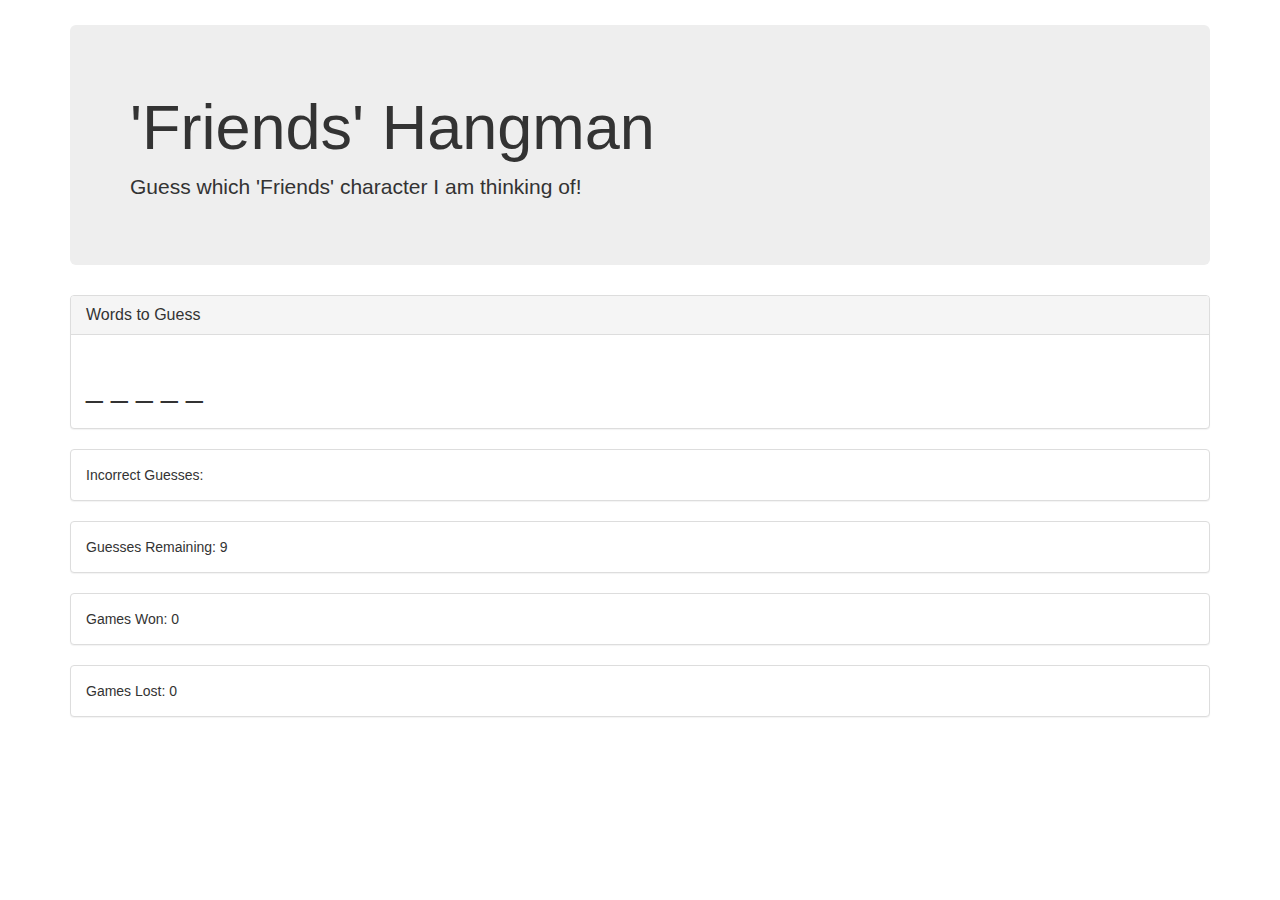
<file: Hangman-Game/index.html>
<!DOCTYPE html>
<html lang="en">
<head>
	<meta charset="UTF-8">
	<title>Hangman Game</title>
	<link rel="stylesheet" type="text/css" href="assets/css/reset.css">
	<link rel="stylesheet" type="text/css" href="assets/css/style.css">

	<!-- Latest compiled and minified CSS -->
<link rel="stylesheet" href="https://maxcdn.bootstrapcdn.com/bootstrap/3.3.7/css/bootstrap.min.css" integrity="sha384-BVYiiSIFeK1dGmJRAkycuHAHRg32OmUcww7on3RYdg4Va+PmSTsz/K68vbdEjh4u" crossorigin="anonymous">

</head>

<body>
	
	<div class="container">
		<div class="jumbotron">
		  <h1>'Friends' Hangman</h1>
		  <p>Guess which 'Friends' character I am thinking of!</p>
		</div>
	

	<div class="panel panel-default">
		  <div class="panel-heading">
		  		<h3 class="panel-title">Words to Guess</h3>
		  </div>

	 	 <div class="panel-body">
	   		 <h2 id="wordToGuess"> _ _ _ _ _ _ </h2>
  		 </div>
	</div>
	
	<div class="panel panel-default">
	  <div class="panel-body">
	    Incorrect Guesses: <span id="wrongGuesses"></span>
	  </div>
	</div>

	<div class="panel panel-default">
	  <div class="panel-body">
	    Guesses Remaining: <span id="guessesLeft"></span>
	  </div>
	</div>

	<div class="panel panel-default">
	  <div class="panel-body">
		Games Won: <span id="winCounter"></span>
	  </div>
	</div>

	<div class="panel panel-default">
	  <div class="panel-body">
		Games Lost: <span id="lossCounter"></span>
	  </div>
	</div>


</div>	

<script src="assets/javascript/game.js"></script>


</body>
</html>
</file>
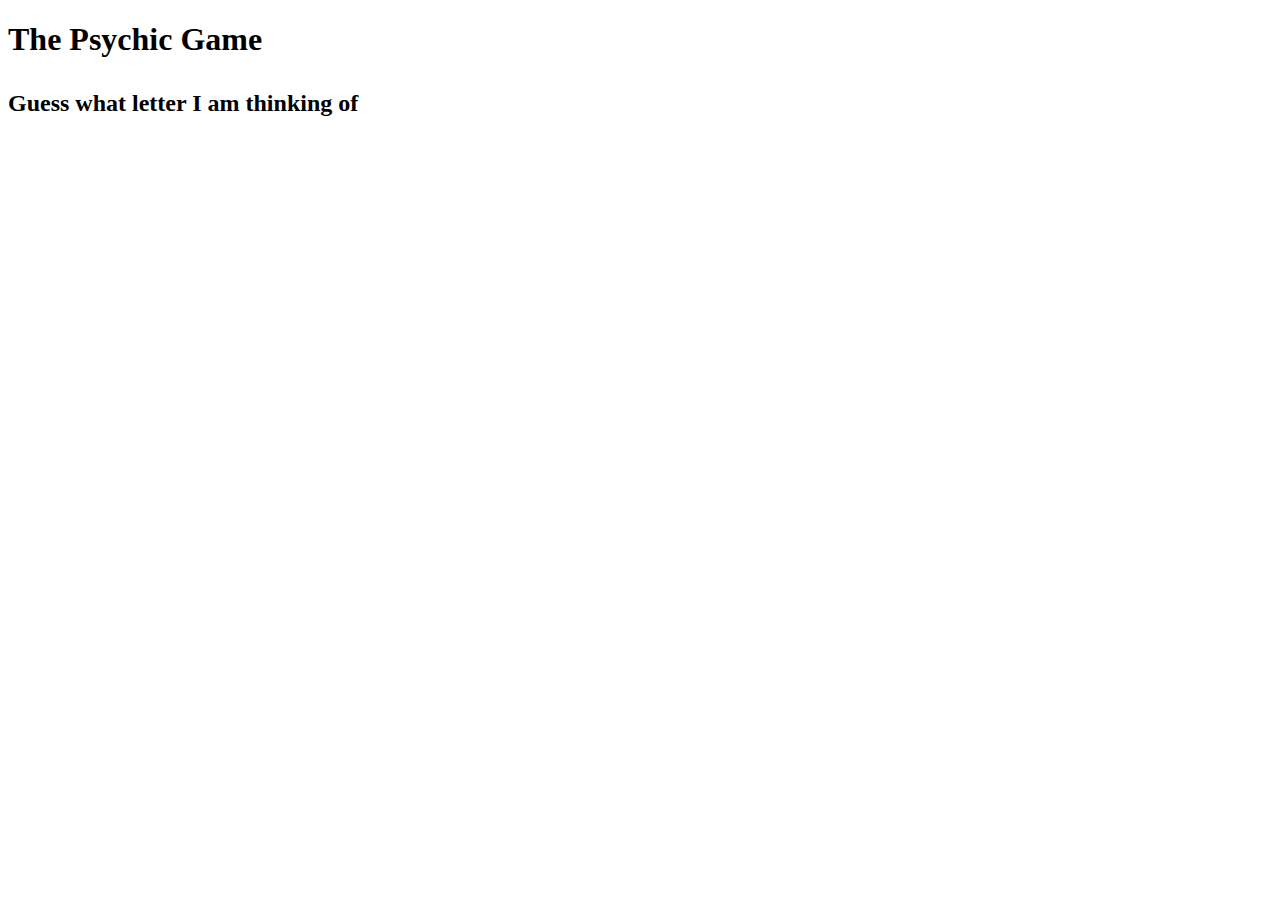
<file: Psychic-Game-master/index.html>
<!DOCTYPE html>
<html lang="en">
<head>
	<meta charset="UTF-8">
	<title>The Psychic Game</title>

	<script src="https://code.jquery.com/jquery-3.1.1.min.js"></script>
</head>
<body>

<!-- computer randomly picks a letter -->
<!-- user must guess which letter the computer chose -->
<!-- allow 9 guesses and display guesses on screen -->
<!-- display wins, losses, and guesses remaining on screen -->



<div id ="game">
	<p><h1>The Psychic Game</p></h1>
	<p><h2>Guess what letter I am thinking of</h2></p>
</div>
	
	<script type="text/javascript">

		var options = ["a","b","c","d","e","f","g","h","i","j","k","l","m","n","o","p","q","r","s","t","u","v","w","x","y","z"];
		var letterChosen = [];
		var userGuess = [];
		var wins = 0;
		var losses = 0;
		var guessesLeft = 9;


		var computerGuess = options[Math.floor(Math.random()*options.length)];
	
		
		document.onkeyup = function() {

		var reset = function() {
			guessesLeft = 9;

		}

		var computerGuess = options[Math.floor(Math.random()*options.length)];

			

			userGuess = String.fromCharCode(event.keyCode).toLowerCase();



					if (userGuess == computerGuess) {
						wins++;
						alert("You win!");
						reset();

					} else {
						guessesLeft--;
					}

					if (guessesLeft === 0) {
						alert("You lose");
						losses ++;	
						// wins= 0;
						guessesLeft= 9;
						letterChosen = [];
					}	

			// pushes userGuess values into the empty array letterChosen
			userGuess = event.key;
			letterChosen.push(userGuess);




			// Debugging
				console.log(computerGuess);
				console.log(userGuess);



			// Creates a variable called html that will embed the score on the page upon activating wins, losses, and ties
			var html ="<p><h1>The Psychic Game</h1></p>" +
			"<p><h2>Guess what letter I am thinking of</h2></p>" +
			"<p>wins:  " + wins + "</p>" +
			"<p>losses: " + losses + "</p>" +
			"<p>guesses left: " + guessesLeft + "</p>" +
			"<p>your guesses: " + letterChosen.join('  ') + "</p>";

			document.querySelector('#game').innerHTML = html;
			// targets the div "game" that we put the original paragraph inside of in order to display the html
			// every time the user presses a key, determine a win, loss, or tie, incriment these variables as needed, then update this html variable with the correct values. 
			// Target the div "game" and replace all the html inside and with this new variable 'html'

		}



	</script>
	
</body>
</html>
</file>
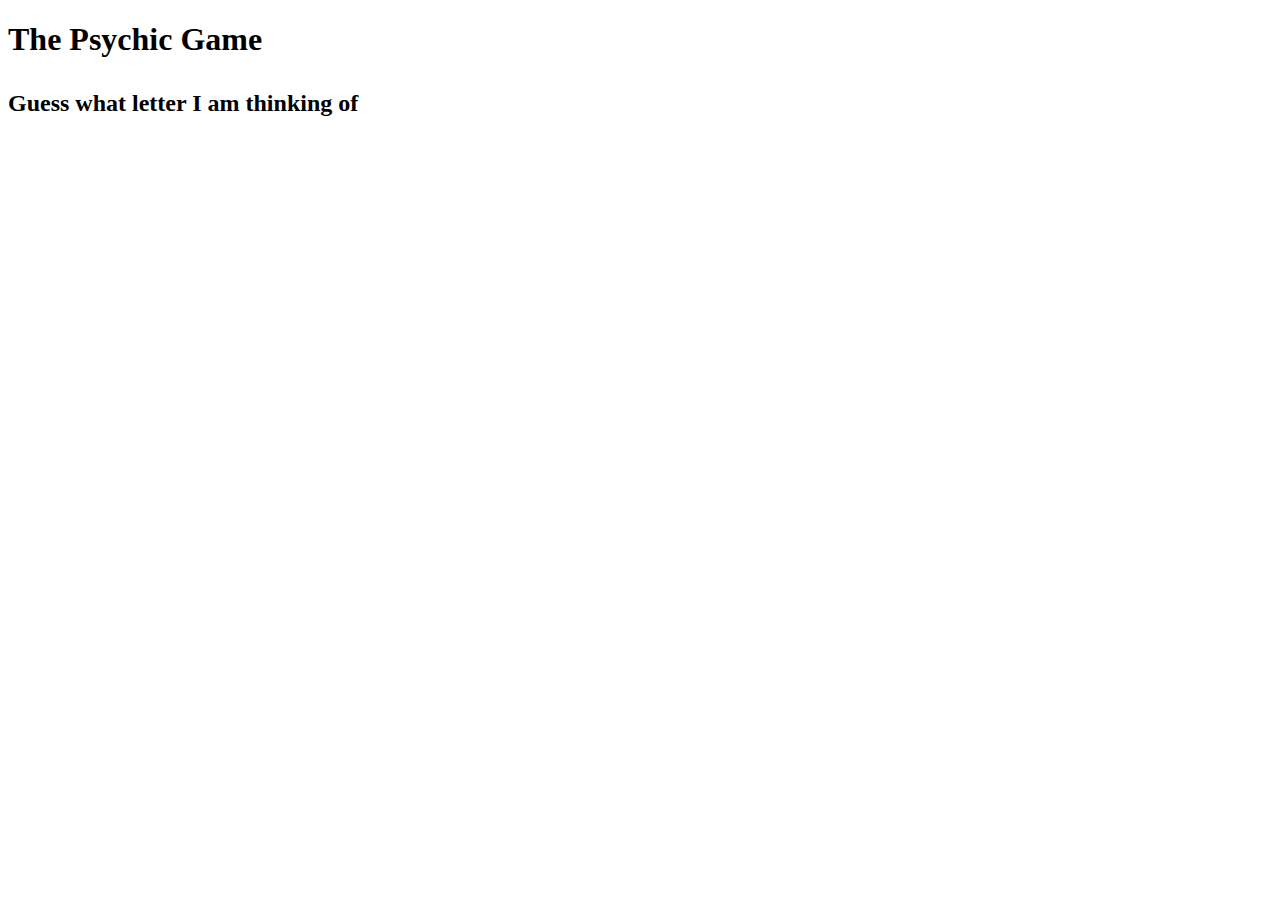
<file: Psychic-Game-master/Psychic-Game-master/index.html>
<!DOCTYPE html>
<html lang="en">
<head>
	<meta charset="UTF-8">
	<title>The Psychic Game</title>

	<script src="https://code.jquery.com/jquery-3.1.1.min.js"></script>
</head>
<body>

<!-- computer randomly picks a letter -->
<!-- user must guess which letter the computer chose -->
<!-- allow 9 guesses and display guesses -->
<!-- upon winning or losing, adjust the scores accordingly and clear the incorrect guesses field -->
<!-- display wins, losses, and guesses remaining  -->


<div id ="game">
	<p><h1>The Psychic Game</p></h1>
	<p><h2>Guess what letter I am thinking of</h2></p>
</div>
	
	<script type="text/javascript">

		var options = ["a","b","c","d","e","f","g","h","i","j","k","l","m","n","o","p","q","r","s","t","u","v","w","x","y","z"];
		var letterChosen = [];
		var userGuess = [];
		var computerGuess= [];
		var wins = 0;
		var losses = 0;
		var guessesLeft = 9;
		var guessesReset = "";

		// pulls a random variable from the options array and stores it in a new variable called computerGuess
		computerGuess = options[Math.floor(Math.random()*options.length)]; 


		// function that will occur upon pressing a key
			document.onkeyup = function() {

			var reset = function() {
				// reset guesses left counter
				guessesLeft = 9;
				// clear the value in the yourGuesses field --- NOT FUNCTIONING
				letterChosen = [];
				userGuess = [];
				// document.write(letterChosen());
				// pull a new value from the options array to computerGuess variable
				computerGuess = options[Math.floor(Math.random()*options.length)]; 
			}


			// captures key pressed in the form of a string and stores it in a new variable called userGuess 
			userGuess = String.fromCharCode(event.keyCode).toLowerCase();

					if (userGuess == computerGuess) {
						wins++;
						alert("The correct choice was " + userGuess + "!" + " You win!");
						reset();
						letterChosen = [];

						// var computerGuess = options[Math.floor(Math.random()*options.length)];

					} else {
						guessesLeft--;

					}

					if (guessesLeft === 0) {
						losses ++;	
						alert("You lose. Loser.");
						reset();
			
					}	

			// pushes userGuess values into the empty array letterChosen
			userGuess = event.key;
			letterChosen.push(userGuess);


			// Debugging
				console.log(computerGuess);
				console.log(userGuess);


		////// HTML /////////////////////////////////////////////////////////


		document.getElementbyID()

			// Creates a variable called html that will embed the score on the page upon activating wins, losses, and ties
			var html ="<p><h1>The Psychic Game</h1></p>" +
			"<p><h2>Guess what letter I am thinking of</h2></p>" +
			"<p>wins:  " + wins + "</p>" +
			"<p>losses: " + losses + "</p>" +
			"<p>guesses left: " + guessesLeft + "</p>" +
			"<p>your guesses: " + letterChosen.join('  ') + "</p>";

			document.querySelector('#game').innerHTML = html;
			// targets the div "game" that we put the original paragraph inside of in order to display the html
			// every time the user presses a key, determine a win, loss, or tie, incriment these variables as needed, then update this html variable with the correct values. 
			// Target the div "game" and replace all the html inside and with this new variable 'html'

		}




	</script>
	
</body>
</html>
</file>
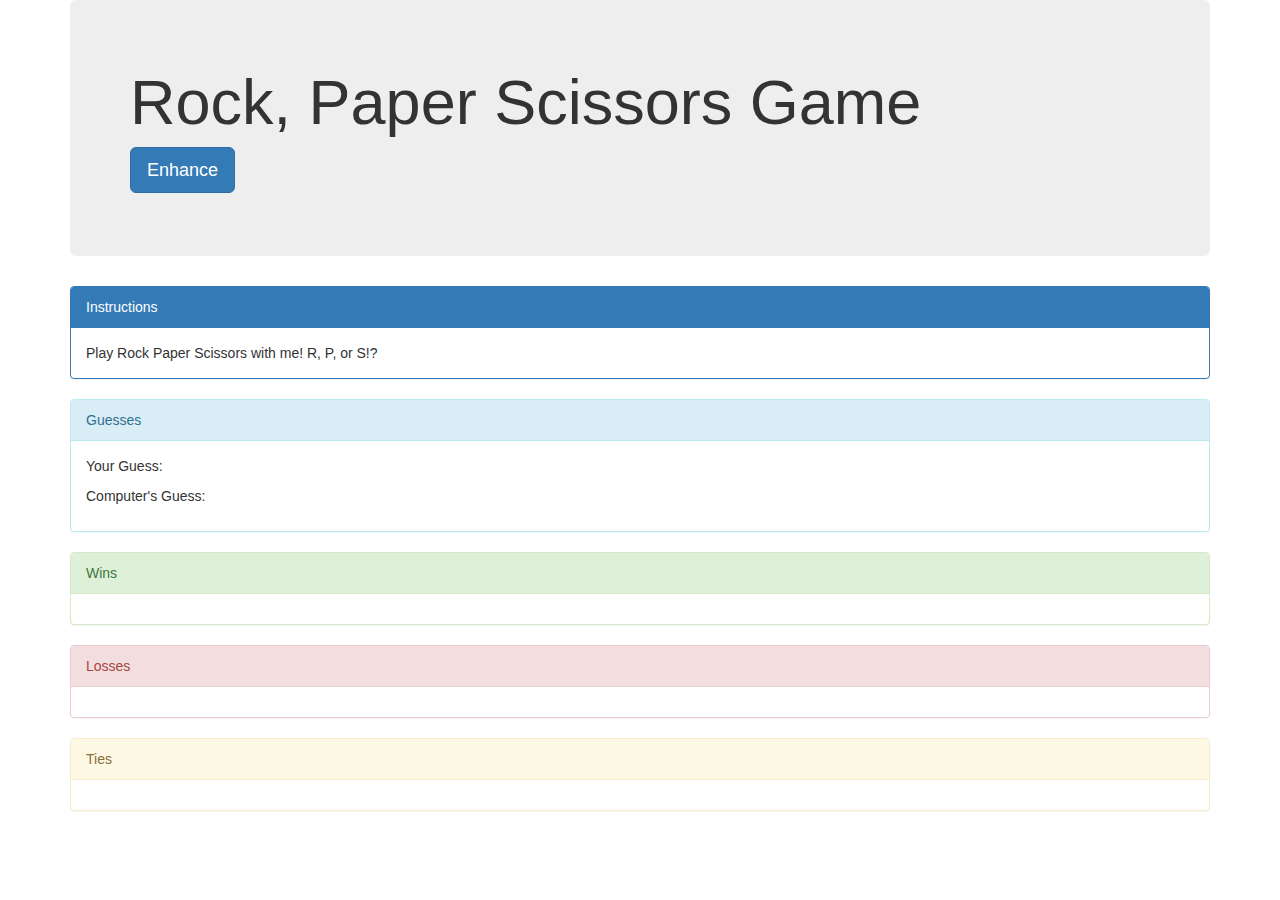
<file: rps_bootstrap.html>
<!DOCTYPE html>
<html lang="en">
<head>
	<meta charset="UTF-8">
	<title>Rock paper Scissors with Bootstrap</title>
	<!-- Latest compiled and minified CSS -->
	<link rel="stylesheet" href="https://maxcdn.bootstrapcdn.com/bootstrap/3.3.7/css/bootstrap.min.css" integrity="sha384-BVYiiSIFeK1dGmJRAkycuHAHRg32OmUcww7on3RYdg4Va+PmSTsz/K68vbdEjh4u" crossorigin="anonymous">

</head>
<body>
	
<div class="container">	
	<div class="jumbotron">
	  <h1>Rock, Paper Scissors Game</h1>
	
	  <p><a class="btn btn-primary btn-lg" href="#" role="button">Enhance</a></p>
	</div>
<div>


<div class="panel panel-primary">
  <div class="panel-heading">Instructions</div>
  <div class="panel-body">
    Play Rock Paper Scissors with me! R, P, or S!?
  </div>
</div>


<div class="panel panel-info">
  <div class="panel-heading">Guesses</div>
  <div class="panel-body">
    	<p id="your-guess">Your Guess:</p>
  		<p id="computer-guess">Computer's Guess:</p>
  </div>
</div>

<div class="panel panel-success">
  <div class="panel-heading">Wins</div>
  <div class="panel-body" id="wins"></div>
</div>

<div class="panel panel-danger">
  <div class="panel-heading">Losses</div>
  <div class="panel-body" id="losses"></div>
</div>


<div class="panel panel-warning">
  <div class="panel-heading">Ties</div>
  <div class="panel-body" id="ties"></div>
</div>



<script type="text/javascript" src="testjs.js">

</script>





</body>
</html>
</file>
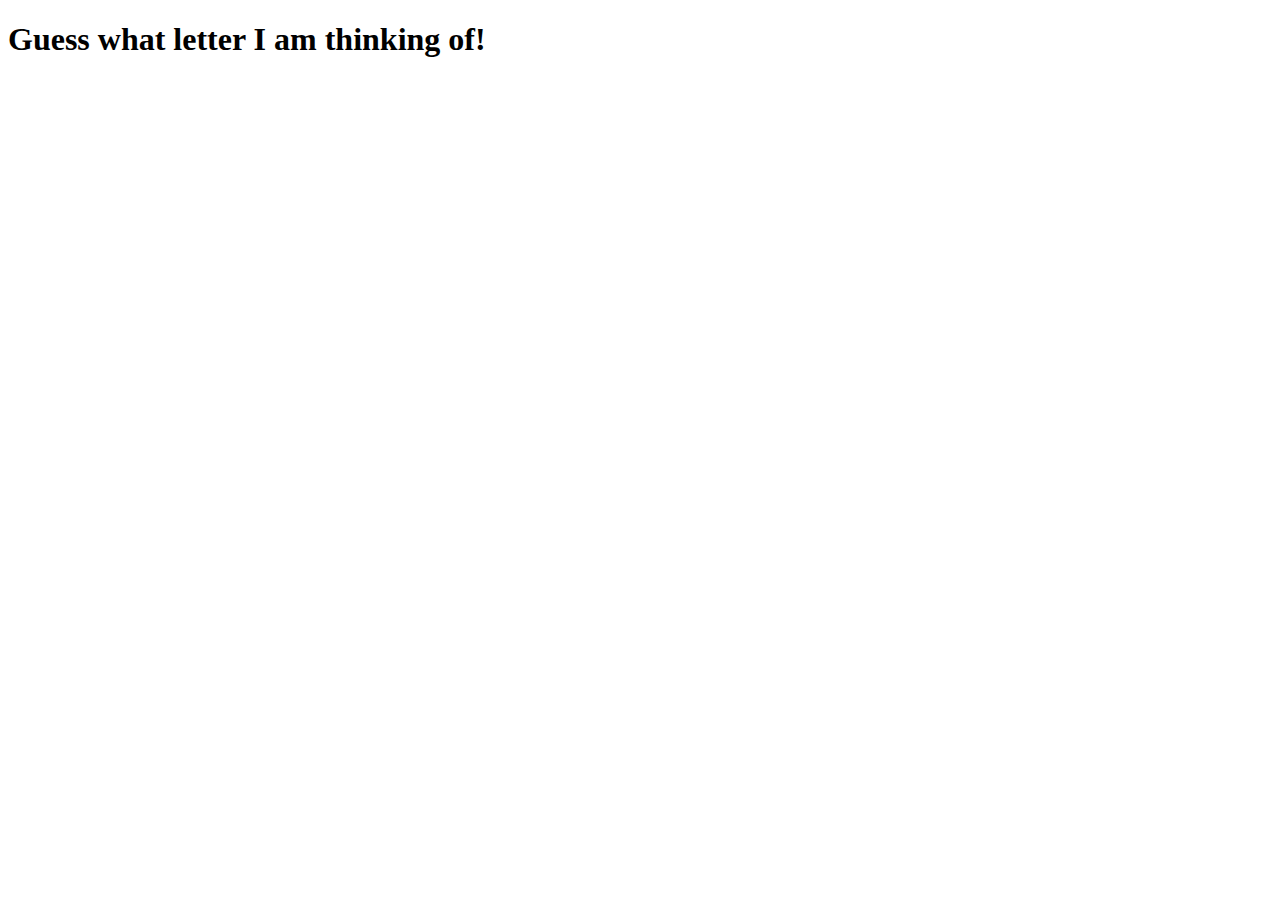
<file: rpsagain.html>
<!DOCTYPE html>
<html lang="en">
<head>
	<meta charset="UTF-8">
	<title>LETS DO IT</title>
</head>
<body>

<!-- user needs to make a choice
computer needs to make a choice
need to capture those choices
compare choices
display result to user
 -->

 <div id="results">
 	<p><h1>Guess what letter I am thinking of!</h1></p>
 </div>

<script type="text/javascript">
	

var userGuess;
var numbers = ["r", "p", "s"];
var wins = 0;
var losses = 0;
var ties = 0;

var guessesLeft = 5;
	

	// create click events
	document.onkeyup = function() {

		//click event for userguess
		var userGuess = String.fromCharCode(event.keyCode).toLowerCase();

	//debugging
	console.log("u: " + userGuess);

		//click event for computerGuess taken from animals array
		var computerGuess = numbers[Math.floor(Math.random()*numbers.length)];
	//debugging
	console.log("comp: " + computerGuess);


		//if statements
		// if userGuess is r,p, or s

		if (userGuess == 'r' || userGuess == "p" || userGuess == 's') {

			// else (losses ++) {
			// 	guessesLeft --;
			// 	alert("You lose a guess. Guesses Remaining: " + guessesLeft);
			// }

			// compare results with computerGuess
			if (userGuess=='r' && computerGuess=='s') {
				wins++;
				console.log(wins);
			}

			if (userGuess=='r' && computerGuess=='p') {
				losses++;
				console.log(losses);
			}

			if (userGuess=='p' && computerGuess=='r') {
				wins++;
				console.log(wins);
			}

			if (userGuess=='p' && computerGuess=='s') {
				losses++;
				console.log(losses);
			}

			if (userGuess=='s' && computerGuess=='p') {
				wins++;
				console.log(wins);
			}

			if (userGuess=='s' && computerGuess=='r') {
				losses++;
				console.log(losses);
			}

			if (userGuess === computerGuess) {
				ties ++;
				console.log(ties);
			}


			if (wins) {
				console.log ("wins: " + wins);
			}

			if (losses) {
				console.log ("losses: " + losses);
			}

			if (ties) {
				console.log("ties: " + ties);
			}

		  // otherwise, display this alert
		} else {
			alert("please choose r, p, or s");
		}

		var html = "<p><h1>Guess what letter I am thinking of!</p></h2>" +
		"<p><h2>wins: </h2>" + wins + "</p>" +
		"<p><h2>losses: </h2>" + losses + "</p>" +
		"<p><h2>ties: </h2>" + ties + "</p>";

		document.querySelector('#results').innerHTML = html;



	}

	



</script>
	
</body>
</html>
</file>
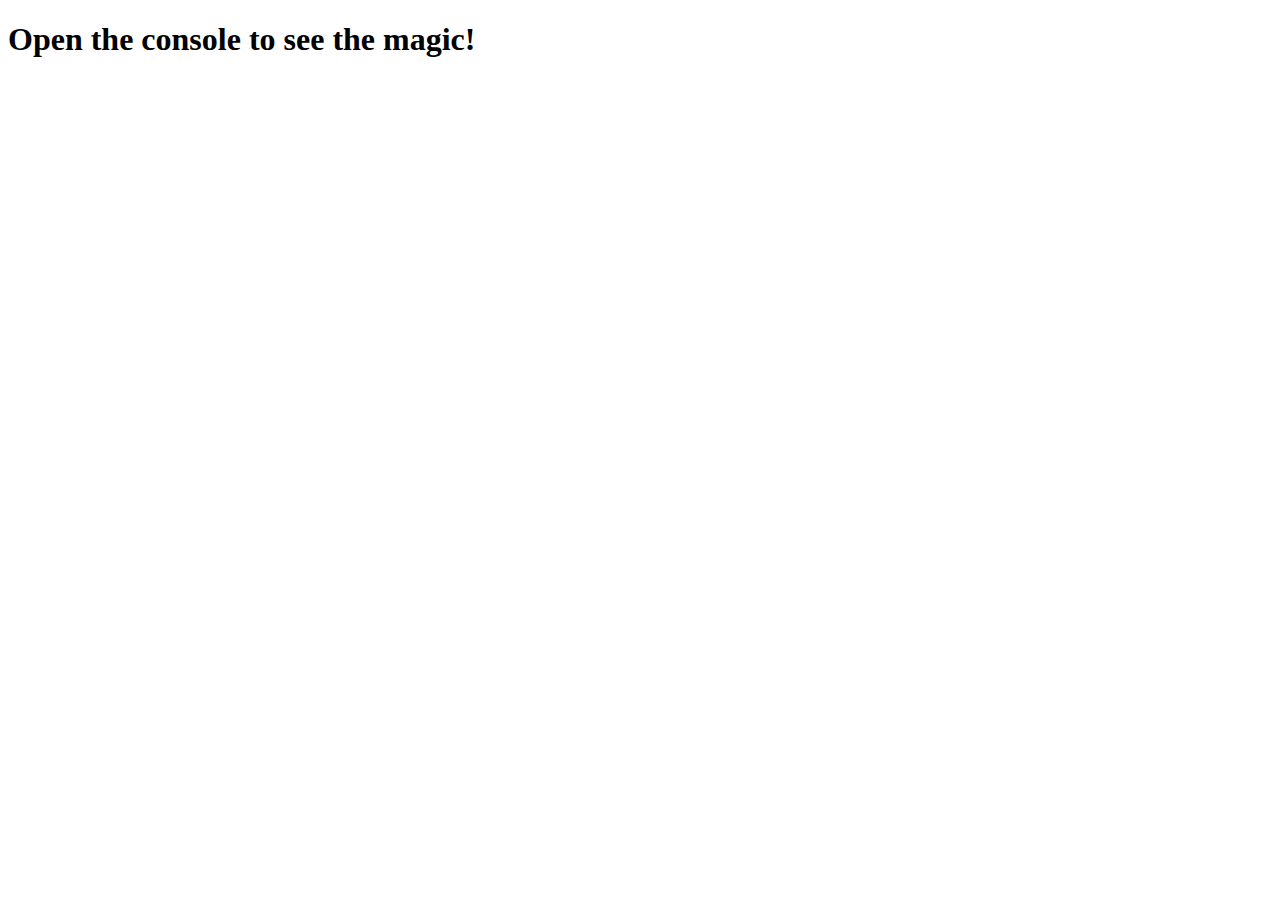
<file: 09-Scope/scope-examples.html>
<!DOCTYPE html>
<html lang="en-us">
  <head>
    <meta charset="UTF-8">
    <title>My First Object</title>
  </head>
  <body>

    <h1>Open the console to see the magic!</h1>

    <script>
    var exposed = "This string is visible everywhere!";
    var test = "test";

    // Note that we can assign functions to variables.
    // This is extremely important!
    var firstFunction = function(message) {
      // Inside of firstFunction, I can see both exposed and
      // message.
      var test2 = "test3";
      console.log(message + exposed);
    };

    firstFunction("Oh my! ");

    // This will throw an error--the message variable
    // is only visible *inside* of firstFunction.
    // console.log(message);

    var secondFunction = function(exposed) {
      // secondFunction *should* be able to see the exposed
      //  variable we declared above, but we've "shadowed" it!
      console.log(exposed);
    };

    secondFunction("This isn't what I thought I wrote...");

    // Finally, keep in mind that using "return" lets us
    // give something back to whomever called the function.
    var thirdFunction = function(message) {
      return message + exposed;
    };

    // Try to do things this way, instead of using console.log
    // inside of your functions.
    var message = thirdFunction("Oh my! ");
    console.log(message);
    </script>
    
  </body>
</html>
</file>
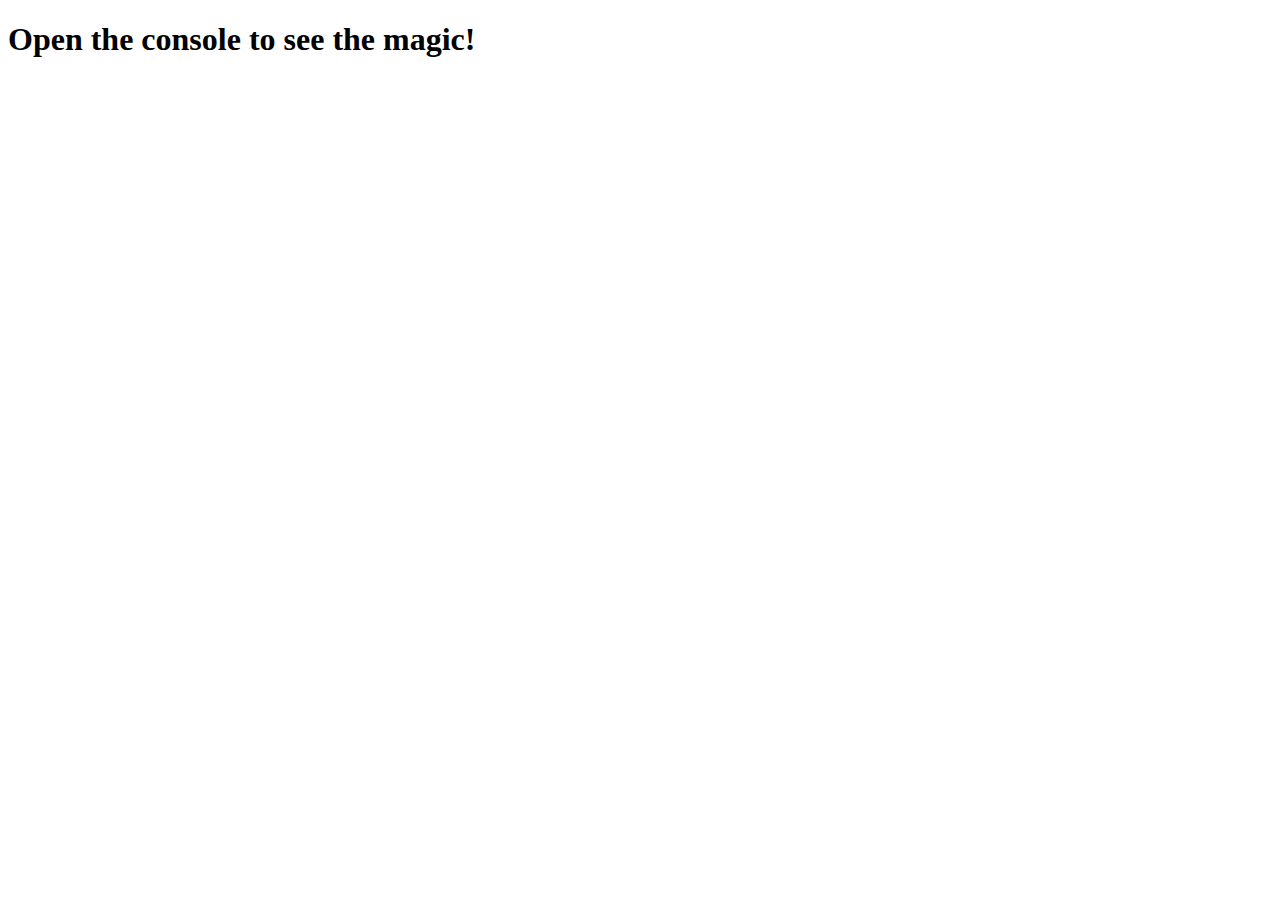
<file: 09-Scope/scope-solved.html>
<!DOCTYPE html>
<html lang="en-us">
  <head>
    <meta charset="UTF-8">
    <title>My First Object</title>
  </head>
  <body>

    <h1>Open the console to see the magic!</h1>

    <script>
    // Replace each ??? with what you think its associated
    // function call will log to the console, or return.
    var name = "Peleke";
    var age = 92;
    var languages = ["English", "Norwegian", "Spanish"];

    var firstFunction = function(message) {
      console.log(message + name + " is " + age + ".");
    };

    // "Oh, my! Peleke is 92."
    firstFunction("Oh my! ");

    var secondFunction = function(personName) {
      console.log(personName + " is " + age + ".");
    };

    // "Julius is 92."
    secondFunction("Julius");

    // Write a function that returns: name + " is " + age + ".",
    // It should use the value of name defined above, but
    // shadow the age value.
    function thirdFunction(personAge) {
      return name + " is " + personAge + ".";
    }

    // Log the return value of thirdFunction.
    // BONUS: Do this without a variable assignment.
    console.log(thirdFunction(100));

    // CHALLENGE: Write a function that takes a string argument, and prints:
    // name + " likes " + str + "."
    function report(str) {
      console.log(name + " likes " + str + ".");
    }

    // Next, research forEach, and use the report function
    // to print the values in the languages array defined
    // above.
    languages.forEach(report);

    // Or:
    languages.forEach(function reportEach(str) {
      // forEach essentially writes a for loop *for* us!
      console.log(str);
    });
    </script>
    
  </body>
</html>
</file>
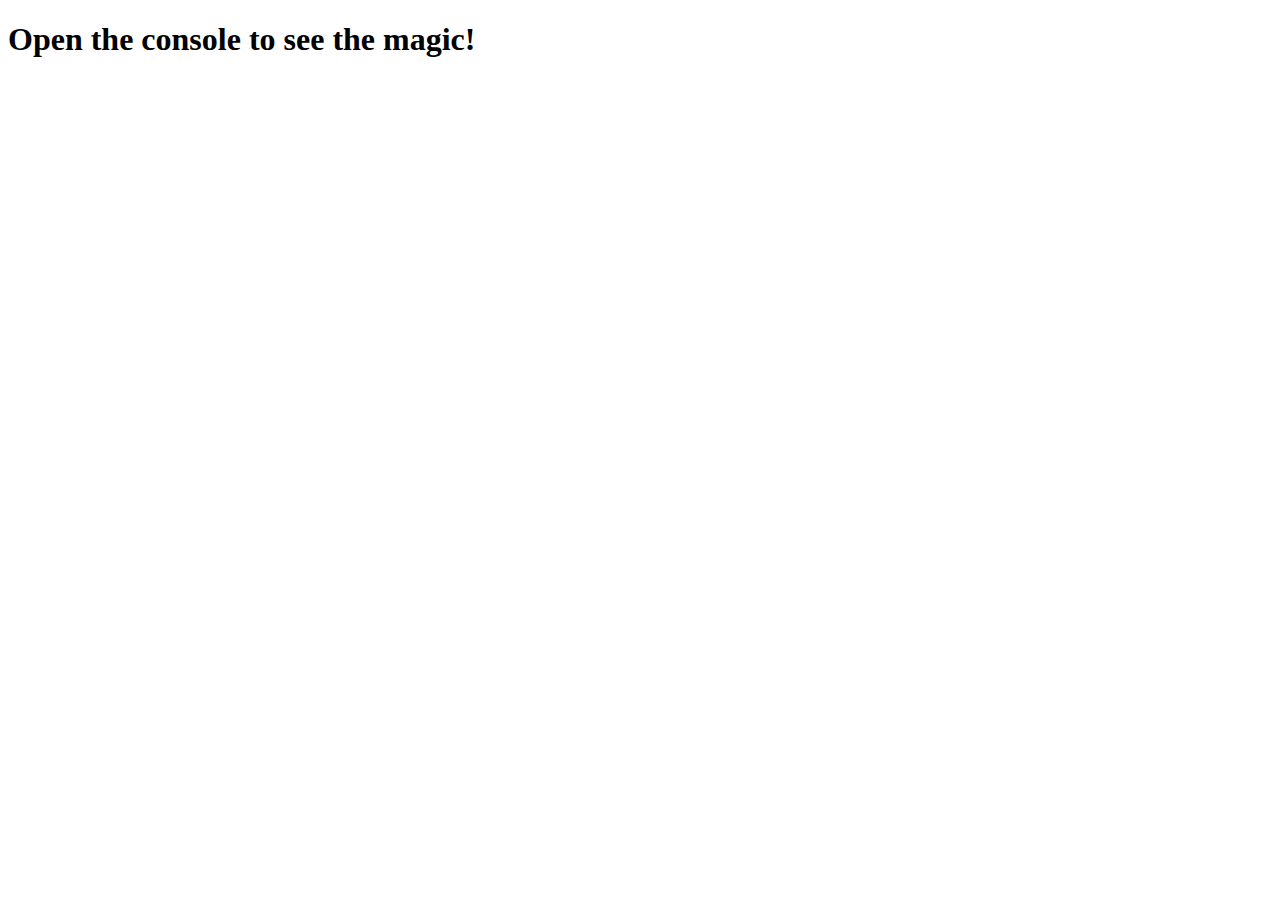
<file: 09-Scope/scope-unsolved.html>
<!DOCTYPE html>
<html lang="en-us">
  <head>
    <meta charset="UTF-8">
    <title>My First Object</title>
  </head>
  <body>

    <h1>Open the console to see the magic!</h1>

    <script>
    // Replace each ??? with what you think its associated
    // function call will log to the console, or return.
    var name = "Peleke";
    var age = 92;
    var languages = ["English", "Norwegian", "Spanish"];

    var firstFunction = function(message) {
      console.log(message + name + " is " + age + ".");
    };

    // Oh my! Peleke is 92.
    firstFunction("Oh my! ");

    var secondFunction = function(personName) {
      console.log(personName + " is " + age + ".");
    };

    // Julis is 92.
    secondFunction("Julius");

    // Write a function that returns: name + " is " + age + ".",
    // It should use the value of name defined above, but
    // shadow the age value.
    var thirdFunction = function(personAge) {
        return name + " is " + personAge + ".";
      
    };

      //Peleke is 100
    console.log(thirdFunction(100));
   

    // Log the return value of thirdFunction.
    // BONUS: Do this without a variable assignment.

    // CHALLENGE: Write a function that takes a string argument, and prints it.
    function report(str) {
     console.log(name + " likes " + str + ".");
    }

    // Next, research forEach, and use the report function
    // to print the values in the languages array defined
    // above.
    // ???
    languages.forEach(report);
    

    </script>
    
  </body>
</html>
</file>
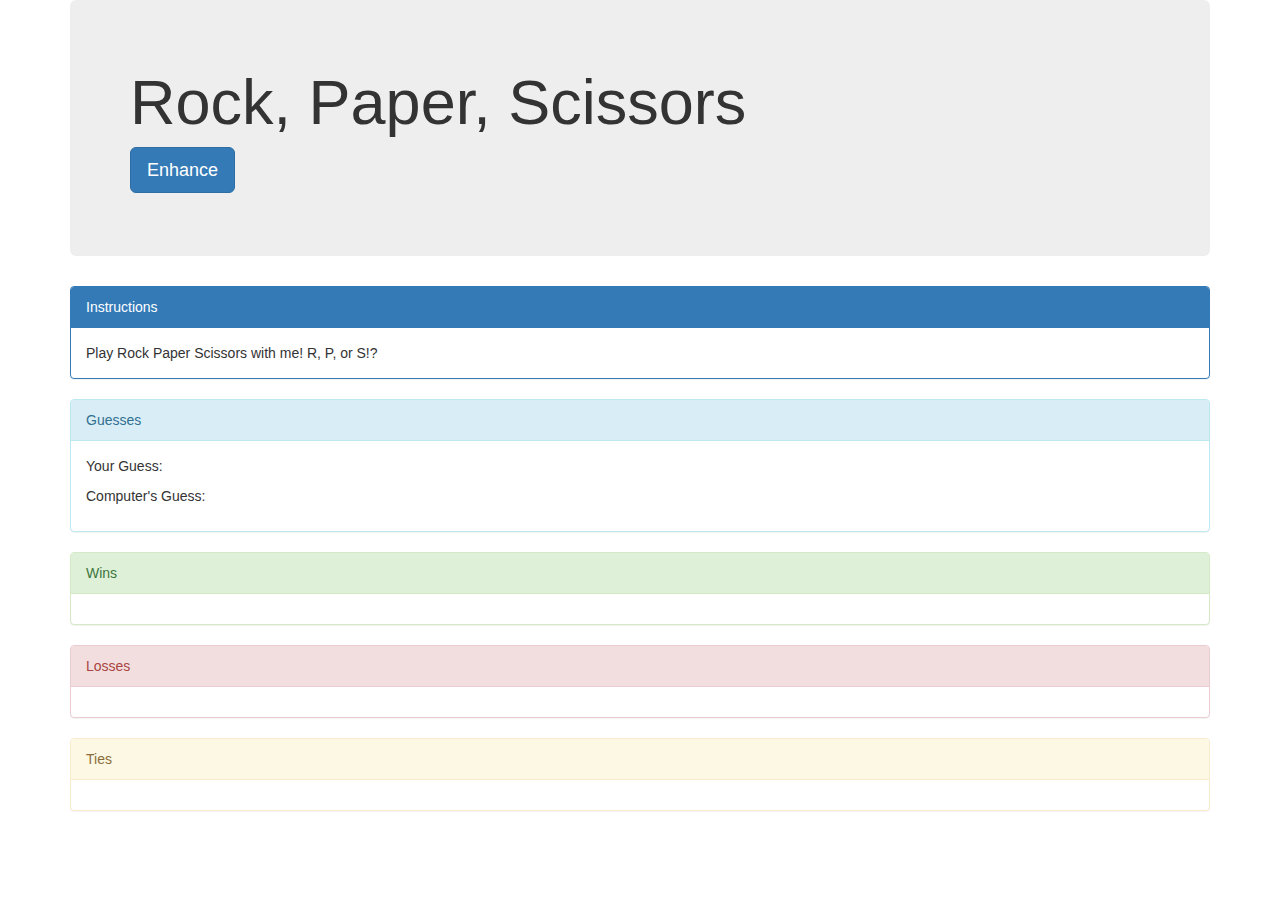
<file: rps-master/rps_bootstrap.html>
<!DOCTYPE html>
<html lang="en">
<head>
	<meta charset="UTF-8">
	<title>Rock paper Scissors with Bootstrap</title>
	<!-- Latest compiled and minified CSS -->
	<link rel="stylesheet" href="https://maxcdn.bootstrapcdn.com/bootstrap/3.3.7/css/bootstrap.min.css" integrity="sha384-BVYiiSIFeK1dGmJRAkycuHAHRg32OmUcww7on3RYdg4Va+PmSTsz/K68vbdEjh4u" crossorigin="anonymous">

</head>
<body>
	
<div class="container">	
	<div class="jumbotron">
	  <h1>Rock, Paper, Scissors</h1>
	  <p><a class="btn btn-primary btn-lg" href="#" role="button">Enhance</a></p>
	</div>
<div>


<div class="panel panel-primary">
  <div class="panel-heading">Instructions</div>
  <div class="panel-body">
    Play Rock Paper Scissors with me! R, P, or S!?
  </div>
</div>


<div class="panel panel-info">
  <div class="panel-heading">Guesses</div>
  <div class="panel-body">
    	<p id="your-guess">Your Guess:</p>
  		<p id="computer-guess">Computer's Guess:</p>
  </div>
</div>

<div class="panel panel-success">
  <div class="panel-heading">Wins</div>
  <div class="panel-body" id="wins"></div>
</div>

<div class="panel panel-danger">
  <div class="panel-heading">Losses</div>
  <div class="panel-body" id="losses"></div>
</div>


<div class="panel panel-warning">
  <div class="panel-heading">Ties</div>
  <div class="panel-body" id="ties"></div>
</div>



<script type="text/javascript" src="testjs.js">

</script>





</body>
</html>
</file>
<file: Hangman-Game/assets/css/style.css>
.container {
	margin-top: 25px;
}
</file>
